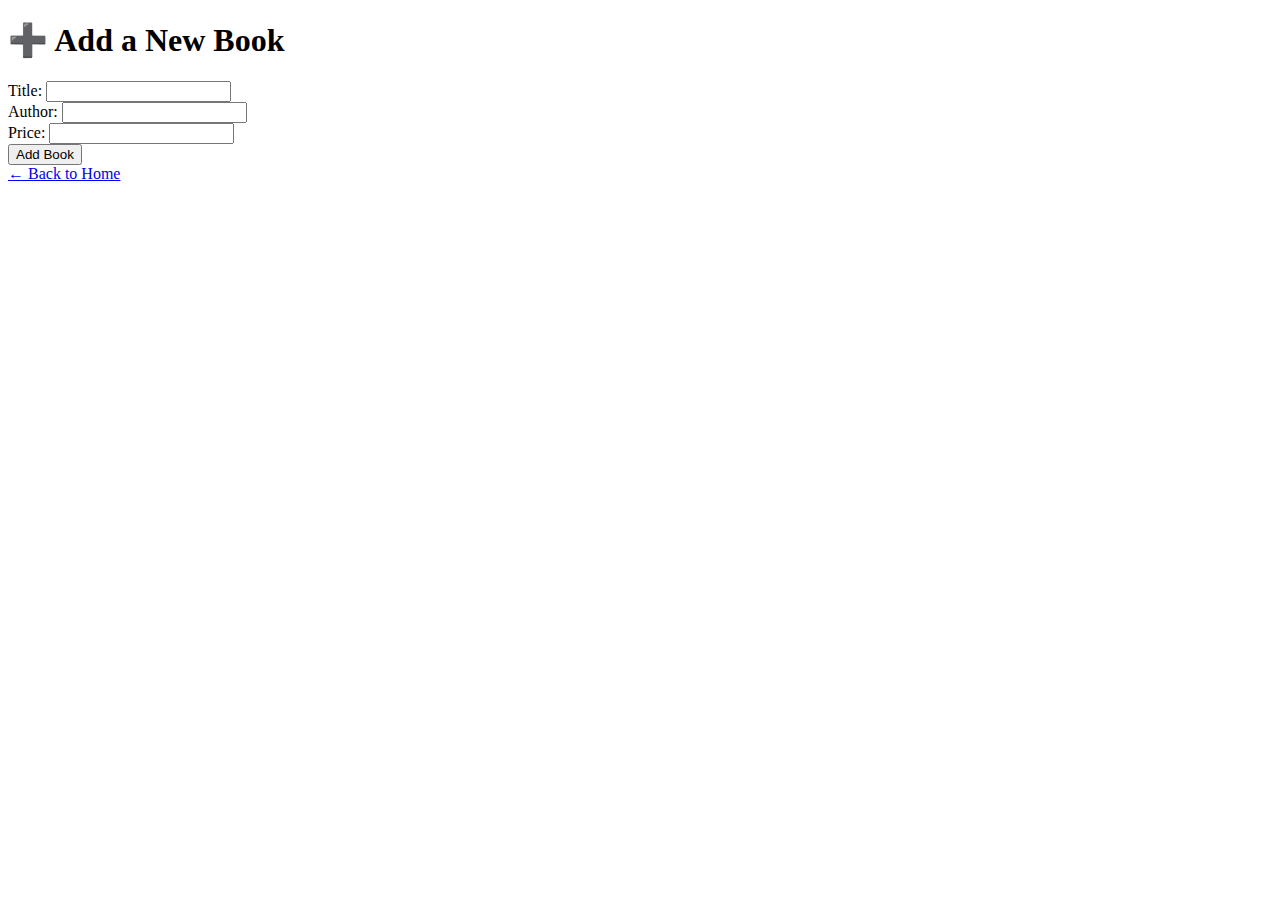
<file: templates/add.html>
<!DOCTYPE html>
<html>
<head>
    <title>Add Book</title>
</head>
<body>
    <h1>➕ Add a New Book</h1>
    <form method="POST">
        Title: <input type="text" name="title" required><br>
        Author: <input type="text" name="author" required><br>
        Price: <input type="number" name="price" step="0.01" required><br>
        <button type="submit">Add Book</button>
    </form>
    <a href="/">← Back to Home</a>
</body>
</html>
</file>
